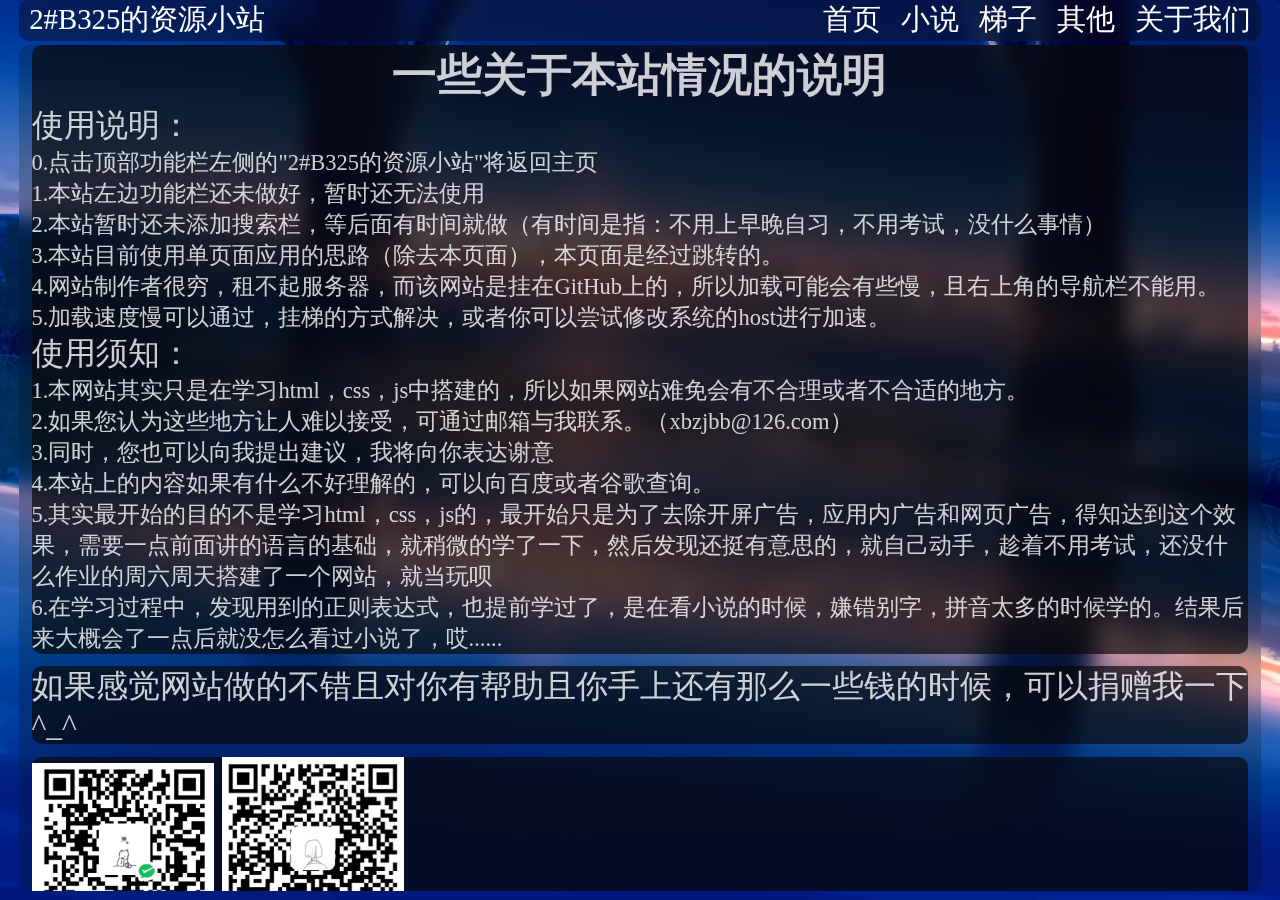
<file: about_us.html>
<!DOCTYPE html>
<html lang="en">

<head>
    <meta charset="UTF-8">
    <meta http-equiv="X-UA-Compatible" content="IE=edge">
    <meta name="viewport" content="width=device-width, initial-scale=1.0">
    <title>关于我们</title>
    <script src="./js/about_us/aboout_us.js"></script>
    <link rel="stylesheet" href="./css/css.css">
    <link rel="stylesheet" href="./css/about_us/about_us.css">
</head>

<body>

    <div class="text">
        <div class="about_us" id="about_us">
            <div class="content">
                <div class="tetil">
                    <h2>
                        一些关于本站情况的说明
                    </h2>
                    <ul>使用说明：
                        <li>0.点击顶部功能栏左侧的"2#B325的资源小站"将返回主页</li>
                        <li>1.本站左边功能栏还未做好，暂时还无法使用</li>
                        <li>2.本站暂时还未添加搜索栏，等后面有时间就做（有时间是指：不用上早晚自习，不用考试，没什么事情）</li>
                        <li>3.本站目前使用单页面应用的思路（除去本页面），本页面是经过跳转的。</li>
                        <li>4.网站制作者很穷，租不起服务器，而该网站是挂在GitHub上的，所以加载可能会有些慢，且右上角的导航栏不能用。</li>
                        <li>5.加载速度慢可以通过，挂梯的方式解决，或者你可以尝试修改系统的host进行加速。</li>
                    </ul>
                    <ul>使用须知：
                        <li>1.本网站其实只是在学习html，css，js中搭建的，所以如果网站难免会有不合理或者不合适的地方。</li>
                        <li>2.如果您认为这些地方让人难以接受，可通过邮箱与我联系。（xbzjbb@126.com）</li>
                        <li>3.同时，您也可以向我提出建议，我将向你表达谢意</li>
                        <li>4.本站上的内容如果有什么不好理解的，可以向百度或者谷歌查询。</li>
                        <li>5.其实最开始的目的不是学习html，css，js的，最开始只是为了去除开屏广告，应用内广告和网页广告，得知达到这个效果，需要一点前面讲的语言的基础，就稍微的学了一下，然后发现还挺有意思的，就自己动手，趁着不用考试，还没什么作业的周六周天搭建了一个网站，就当玩呗</li>
                        <li>6.在学习过程中，发现用到的正则表达式，也提前学过了，是在看小说的时候，嫌错别字，拼音太多的时候学的。结果后来大概会了一点后就没怎么看过小说了，哎......</li>
                    </ul>                  
                </div>
            </div>
            <div class="content">
                <ul>如果感觉网站做的不错且对你有帮助且你手上还有那么一些钱的时候，可以捐赠我一下^_^</ul>              
            </div>
            <div class="content">
                <img src="./picture/about_us/weixin.png" alt="">
                <img src="./picture/about_us/zhifubao.png" alt="">
            </div>
        </div>
    </div>




    <!-- 顶部导航栏 -->
    <div class="label_top">
        <ul>
            <li style="float:left"><a href="./sign_in.html" onclick="a_click(event)">2#B325的资源小站</a></li>
            <li><a onclick="as()">关于我们</a></li>
            <li><a href="#">其他</a>
                <div class="flod">
                    <ul>
                        <li><a href="#app" onclick="a_click(event)">软件</a></li>
                        <li><a href="#anime" onclick="a_click(event)">动漫</a></li>
                        <li><a href="#cartoon" onclick="a_click(event)">漫画</a></li>
                    </ul>
                </div>
            </li>
            <li><a>梯子</a>
                <div class="flod">
                    <ul>
                        <li><a href="#agent-ios" onclick="a_click(event)">苹果</a></li>
                        <li><a href="#agent-android" onclick="a_click(event)">安卓</a></li>
                        <li><a href="#agent-windows" onclick="a_click(event)">电脑</a></li>
                    </ul>
                </div>
            </li>
            <li><a href="#novel" onclick="a_click(event)">小说</a></li>
            <li><a href="#home-page" onclick="a_click(event)">首页</a></li>
        </ul>
    </div>
</body>

</html>
</file>
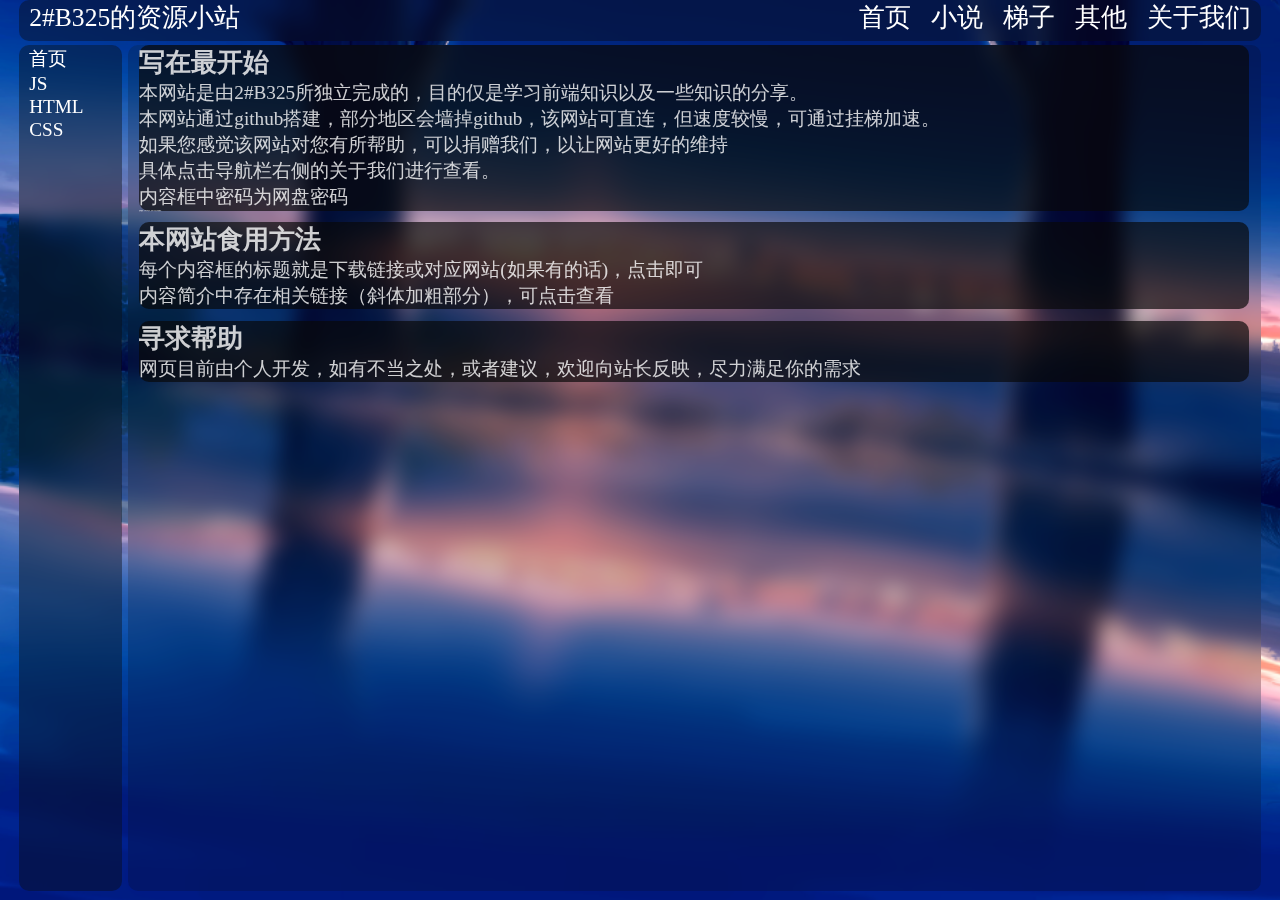
<file: sign_in.html>
<!DOCTYPE html>
<html lang="en">

<head>
    <meta charset="UTF-8">
    <meta http-equiv="X-UA-Compatible" content="IE=edge">
    <meta name="viewport" content="width=device-width, initial-scale=1.0">
    <link rel="stylesheet" href="./css/sign_in/sign_in.css">
    <link rel="stylesheet" href="./css/css.css">
    <script src="./js/jquery.js"></script>
    <script src="./js/sign_in/sign_in.js"></script>
    <title>2#B325的资源小站</title>
</head>


<body onload="start()">
    <div class="text">
        <div class="total">

            <div class="home-page" id="home-page">
                <div class="content">
                    <div class="title">
                        <h1>写在最开始</h1>
                    </div>
                    <p>本网站是由2#B325所独立完成的，目的仅是学习前端知识以及一些知识的分享。</p>
                    <p>本网站通过github搭建，部分地区会墙掉github，该网站可直连，但速度较慢，可通过挂梯加速。</p>
                    <p>如果您感觉该网站对您有所帮助，可以捐赠我们，以让网站更好的维持</p>
                    <p>具体点击导航栏右侧的关于我们进行查看。</p>
                    <p>内容框中密码为网盘密码</p>
                    <h6>如有侵权，可与站长联系，将在二十四小时内删除。</h6>
                </div>
                <div class="content">
                    <div class="title">
                        <h1>本网站食用方法</h1>
                    </div>
                    <p>每个内容框的标题就是下载链接或对应网站(如果有的话)，点击即可</p>
                    <p>内容简介中存在相关链接（斜体加粗部分），可点击查看</p>
                </div>
                <div class="content">
                    <div class="title">
                        <h1>寻求帮助</h1>
                    </div>
                    <p>网页目前由个人开发，如有不当之处，或者建议，欢迎向站长反映，尽力满足你的需求</p>
                </div>
            </div>


            <!--novel start-->
            <div class="novel" id="novel">
                <div class="content">
                    <div class="title">
                        <a href="http://zxcs.me/" target='_blank'>
                            <h3>知轩藏书</h3>
                        </a>
                        <p>
                            很好用的精校电子书下载网站
                        </p>
                    </div>
                </div>

                <div class="content">
                    <div class="title">
                        <a href="https://www.jiumodiary.com/" target='_blank'>
                            <h3>鸠摩搜索</h3>
                        </a>
                        <p>
                            很好用的电子书下载网站
                        </p>
                    </div>
                </div>

                <div class="content">
                    <div class="title">
                        <a href="http://www.23qb.net/" target='_blank'>
                            <h3>铅笔小说</h3>
                        </a>
                        <p>
                            很好用的电子书下载网站
                        </p>
                    </div>
                </div>

                <div class="content">
                    <div class="title">
                        <a href="https://wap.mhtxs.la/" target='_blank'>
                            <h3>棉花糖小说网</h3>
                        </a>
                        <p>
                            很好用的电子书下载网站(好像只有手机端)
                        </p>
                    </div>
                </div>

                <div class="content">
                    <div class="title">
                        <a href="https://boyunso.com/" target='_blank'>
                            <h3>拔云搜索</h3>
                        </a>
                        <p>
                            电子书搜索引擎。允许通过搜素大概情节，人物名称，后宫数量等找到书籍。
                        </p>
                    </div>
                </div>

                <div class="content">
                    <div class="title">
                        <a href="https://1login.to/" target='_blank'>
                            <h3>Z-Library</h3>
                        </a>
                        <p>
                            全球最大的免费电子书下载站，现在中国用户好像可以通过重定向进行登录，而无需翻墙。
                            要求用户具有它的账号，如果然您还没有账号，<a href="https://1login.to/registration.php"
                                target='_blank'><strong><em>请点击我</em></strong></a>
                        </p>
                    </div>
                </div>


            </div>
            <!--novel end-->


            <!--agent-ios start-->
            <div class="agent-ios" id="agent-ios">
                <div class="content">
                    <div class="title">
                        <a href="">
                            <h3>注意</h3>
                        </a>
                        <p>
                            以下介绍的软件，如要使用（除小火箭）不建议共享账号下载，大多有防共享机制！如要购买，则需要外区账号（<a href="https://yattazen.com/tutorial/how-to-register-us-appleid.html"
                            target='_blank'><strong><em>点击查看注册教程</em></strong></a>），此外还要注意，礼品卡和软件兑换码
                            不要购买低于当前汇率的，可能会造成该设备用过所有Apple ID连坐永久封禁。
                        </p>
                        <p>
                            此外，本站不提供机场或节点，如有需要请自行谷歌。
                        </p>
                        <p>
                            点击标签跳转AppStore进行下载。
                        </p>
                    </div>
                </div>
                <div class="content">
                    <div class="title">
                        <a href="https://apps.apple.com/us/app/quantumult-x/id1443988620">
                            <h3>Quanmutult x（圈X）</h3>
                        </a>
                        <p>
                            最美观的ios端代理，且功能强大，配合脚本可实现去除开屏，应用内，网页等的广告，
                            和获取部分软件的会员，订阅，全部功能等。可能需要花点时间学习。
                        </p>
                        <p>
                            价格：7.99$
                        </p>
                    </div>
                </div>
                <div class="content">
                    <div class="title">
                        <a href="https://apps.apple.com/us/app/shadowrocket/id932747118">
                            <h3>Shadowrocket（小火箭）</h3>
                        </a>
                        <p>
                            最实用，最简单，支持协议最多的ios端代理，配合脚本可实现去除开屏，应用内，网页等的广告，
                            和获取部分软件的会员，订阅，全部功能等。<a href="https://ioss.ml/share/ys#"
                            target='_blank'><strong><em>点击获取共享账号</em></strong></a>
                        </p>
                        <p>
                            价格：2.99$
                        </p>
                    </div>
                </div>
                <div class="content">
                    <div class="title">
                        <a href="https://apps.apple.com/sg/app/loon/id1373567447">
                            <h3>Loon</h3>
                        </a>
                        <p>
                            颜值较高，内容较为全面，使用便捷，适合新手入手，同样可以实现去广告和破解软件的功能。
                        </p>
                    </div>
                </div>
                <div class="content">
                    <div class="title">
                        <a href="https://apps.apple.com/us/app/surge-5/id1442620678">
                            <h3>Surge 5（色鸡）</h3>
                        </a>
                        <p>
                            功能最全面，最强大。是iOS代理软件的模范，不过学习使用成本高，使用有些麻烦，且价格昂贵。
                        </p>
                        <p>
                            价格：49.99$（买断已有内容，获取接下来一年的更新内容）  过期后，年订阅：14.99$
                        </p>
                    </div>
                </div>
                <div class="content">
                    <div class="title">
                        <a href="https://apps.apple.com/app/stash/id1596063349">
                            <h3>Stash</h3>
                        </a>
                        <p>
                            说是clash的ios版，使用上很麻烦，且代理效果不怎么好，感觉什么功能都有了，但又什么都不好。非常不建议入手。
                        </p>
                        <p>
                            价格：3.99$
                        </p>
                    </div>
                </div>
            </div>
            <!--agent-ios end-->


            <!--agent-android start-->
            <div class="agent-android" id="agent-android">
                <div class="content">
                    <div class="title">
                        <a href="https://wwjt.lanzouw.com/iqNOU0pxqtqf" target='_blank'>
                            <h3>V2ray</h3>
                        </a>
                        <p>
                            流行的安卓代理,密码：gkdc。
                        </p>
                    </div>
                </div>
                <div class="content">
                    <div class="title">
                        <a href="https://wwjt.lanzouw.com/iRc9W0pxqkte" target='_blank'>
                            <h3>Clash</h3>
                        </a>
                        <p>
                            流行的安卓代理，密码：5ybh
                        </p>
                    </div>
                </div>
                <div class="content">
                    <div class="title">
                        <a href="https://wwjt.lanzouw.com/iyoQs0pxqnng" target='_blank'>
                            <h3>SSRray</h3>
                        </a>
                        <p>
                            流行的安卓代理，密码:6br8
                        </p>
                    </div>
                </div>
            </div>
            <!--agent-android end-->


            <!--agent-windows start-->
            <div class="agent-windows" id="agent-windows">
                <div class="content">
                    <div class="title">
                        <a href="https://wwjt.lanzouw.com/iEQzF0pxrgsf" target='_blank'>
                            <h3>V2rayN</h3>
                        </a>
                        <p>
                            适应后用起来挺方便的，代理效果好。
                        </p>
                    </div>
                </div>
                <div class="content">
                    <div class="title">
                        <a href="https://wwjt.lanzouw.com/iW87W0pxr4yj" target='_blank'>
                            <h3>Clash.net</h3>
                        </a>
                        <p>
                            最美观的电脑代理软件了，但是不开源，也不更新了。密码:3y1i
                        </p>
                    </div>
                </div>
                <div class="content">
                    <div class="title">
                        <a href="https://wwjt.lanzouw.com/iN8Bs0pxrnti" target='_blank'>
                            <h3>Clash for Windows</h3>
                        </a>
                        <p>
                            用的人最多，最流行，自带策略。下载的是汉化版本。密码:fs2y
                        </p>
                    </div>
                </div>
            </div>
            <!--agent-windows end-->


            <!--app start-->
            <div class="app" id="app">
                <div class="content">
                    <div class="title">
                        <a href="">
                            <h3>一些说明</h3>
                        </a>
                        <p>
                            ipa文件是ios的软件包，需要签名，签名还需要证书。软件有<a href="https://esign.yyyue.xyz"target='_blank'><strong><em>轻松签</em></strong></a>,
                            <a href="https://udid.nuosike.cn/sign/" target='_blank'><strong><em>全能签</em></strong></a>...
                            <a href="http://pc.i4.cn/news_detail_38195.html" target='_blank'><strong><em>用电脑签名的教程</em></strong></a>，点击即可，
                            <a href="https://www.lanzouv.com/b0ejh6u9g" target='_blank'><strong><em>点击获得证书</em></strong></a>，15.4以上的系统无法使用巨魔安装。
                        </p>
                        <p>
                            apk为安卓端软件安装包，exe电脑的软件包，发现下载文件为zip，解压即可
                        </p>
                    </div>
                </div>
                <div class="content">
                    <div class="title">
                        <a href="https://www.yuque.com/yihulaojiu-gsfg9/zz2qv5/vixkf6" target='_blank'>
                            <h3>Adobe全家桶</h3>
                        </a>
                        <p>
                            adobe系列的下载站，快速且绿色
                        </p>
                    </div>
                </div>
                <div class="content">
                    <div class="title">
                        <a href="https://wwjt.lanzouw.com/iad030pxsl8b" target='_blank'>
                            <h3>Apps Manager</h3>
                        </a>
                        <p>
                            使用巨魔安装，配合已有的备份可获取大多数软件的会员和订阅。密码:ahmr
                        </p>
                    </div>
                </div>
                <div class="content">
                    <div class="title">
                        <a href="https://wwjt.lanzouw.com/ihc3F0pxsl9c" target='_blank'>
                            <h3>Blacklist</h3>
                        </a>
                        <p>
                            证书过期，可用此恢复（最好不要将它和其它ipa用一个证书签名）。密码:d3s2
                        </p>
                    </div>
                </div>
                <div class="content">
                    <div class="title">
                        <a href="https://wwjt.lanzouw.com/i1vXQ0pxsa0h" target='_blank'>
                            <h3>Filza</h3>
                        </a>
                        <p>
                            巨魔安装，文件管理器，可查看所有文件（包括系统文件，所以最好不要乱改）。密码:egjv
                        </p>
                    </div>
                </div>
                <div class="content">
                    <div class="title">
                        <a href="https://wwjt.lanzouw.com/inQOl0pxsgoh" target='_blank'>
                            <h3>Shu</h3>
                        </a>
                        <p>
                            强大的文件管理器。密码:4trt
                        </p>
                    </div>
                </div>
                <div class="content">
                    <div class="title">
                        <a href="https://wwjt.lanzouw.com/izaql0pxskyb" target='_blank'>
                            <h3>源阅读</h3>
                        </a>
                        <p>
                            ios最好的阅读软件之一，需要书源<a href="./json/shareBookSource.json"><strong><em>点击获得</em></strong></a>。密码:9677
                        </p>
                    </div>
                </div>
                <div class="content">
                    <div class="title">
                        <a href="https://wwjt.lanzouw.com/iVLlN0pxsioj" target='_blank'>
                            <h3>趣听音乐</h3>
                        </a>
                        <p>
                            很好用的ios端听歌软件。密码:9obk
                        </p>
                    </div>
                </div>
                <div class="content">
                    <div class="title">
                        <a href="https://wwjt.lanzouw.com/ip0EC0pxsite" target='_blank'>
                            <h3>香色闺阁</h3>
                        </a>
                        <p>
                           ios最好的阅读软件之一，需要书源<a href="./json/香色精选300+书源（7.20检测）(1).xbs" target='_blank'><strong><em>点击获得</em></strong></a>。密码:b4cq
                        </p>
                    </div>
                </div>
                <div class="content">
                    <div class="title">
                        <a href="https://wwjt.lanzouw.com/ivBnt0pxs5cj" target='_blank'>
                            <h3>开源阅读</h3>
                        </a>
                        <p>
                            安卓端最好用的阅读软件，需要书源<a href="./json/shareBookSource.json" target='_blank'><strong><em>点击获得</em></strong></a>。密码:6wio
                        </p>
                    </div>
                </div>
            </div>
            <!--app end-->



            <!--anime start-->
            <div class="anime" id="anime">
                <div class="content">
                    <div class="title">
                        <a href="">
                            <h3>暂无</h3>
                        </a>
                        <p>
                            介绍
                        </p>
                    </div>
                </div>
            </div>
            <!--anime end-->



            <!--cartoon start-->
            <div class="cartoon" id="cartoon">
                <div class="content">
                    <div class="title">
                        <a href="">
                            <h3>暂无</h3>
                        </a>
                        <p>
                            介绍
                        </p>
                    </div>
                </div>
            </div>
            <!--cartoon end-->

        </div>
    </div>













    <!--导航栏（左上）-->
    <div class="label_top">
        <ul>
            <li style="float:left"><a href="./sign_in.html" onclick="a_click(event)">2#B325的资源小站</a></li>
            <li><a href="./about_us.html">关于我们</a></li>
            <li><a href="#">其他</a>
                <div class="flod">
                    <ul>
                        <li><a href="#app" onclick="a_click(event)">软件</a></li>
                        <li><a href="#anime" onclick="a_click(event)">动漫</a></li>
                        <li><a href="#cartoon" onclick="a_click(event)">漫画</a></li>
                    </ul>
                </div>
            </li>
            <li><a>梯子</a>
                <div class="flod">
                    <ul>
                        <li><a href="#agent-ios" onclick="a_click(event)">苹果</a></li>
                        <li><a href="#agent-android" onclick="a_click(event)">安卓</a></li>
                        <li><a href="#agent-windows" onclick="a_click(event)">电脑</a></li>
                    </ul>
                </div>
            </li>
            <li><a href="#novel" onclick="a_click(event)">小说</a></li>
            <li><a href="#home-page" onclick="a_click(event)">首页</a></li>
        </ul>
    </div>


    <div class="label_left">
        <ul>
            <li><a href="#">首页</a></li>
            <li><a href="#">JS</a></li>
            <li><a href="#">HTML</a></li>
            <li><a href="#">CSS</a></li>
        </ul>
    </div>
</body>

</html>
</file>
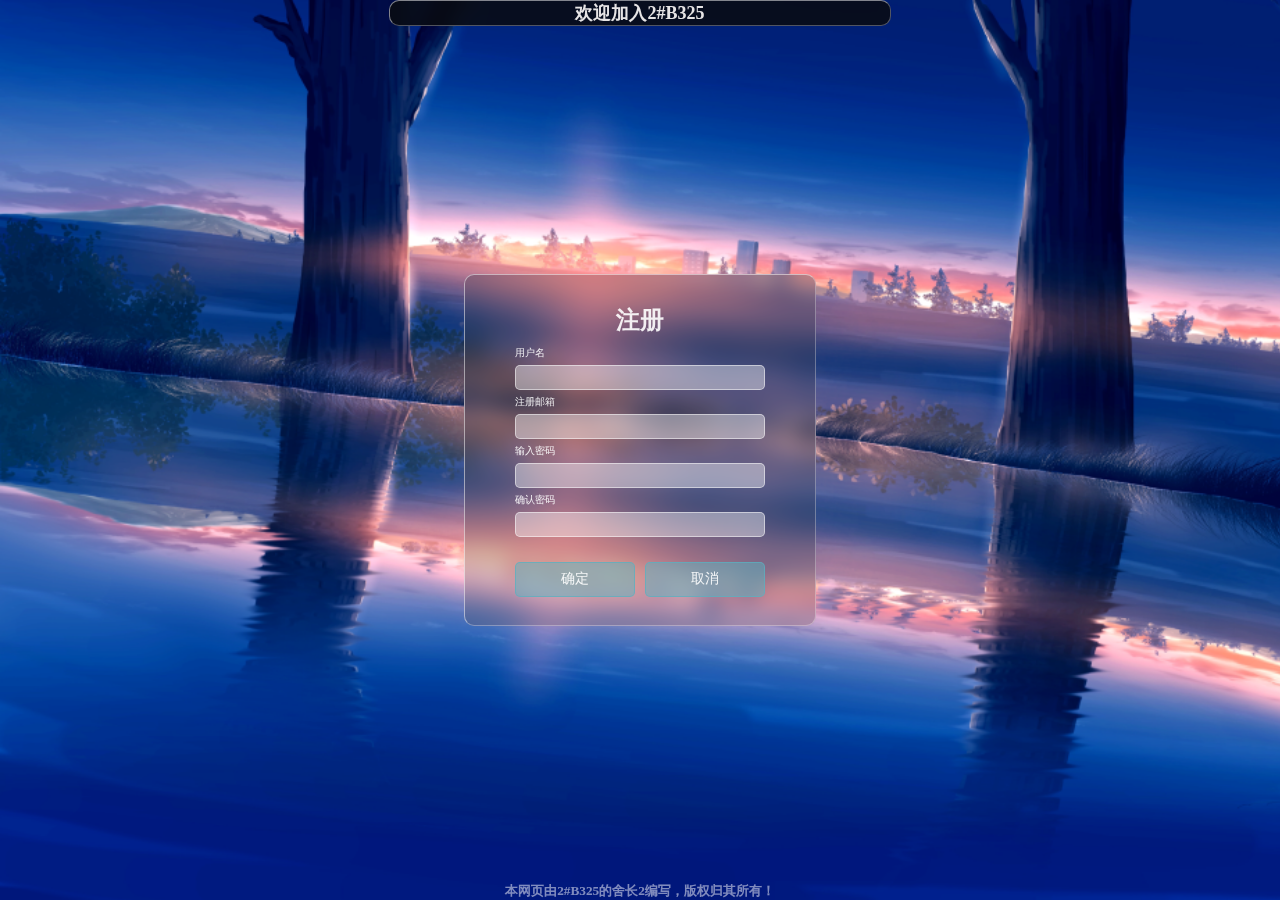
<file: sign_up.html>
<!DOCTYPE html>
<html lang="en">
<head>
    <meta charset="UTF-8">
    <meta http-equiv="X-UA-Compatible" content="IE=edge">
    <meta name="viewport" content="width=device-width, initial-scale=1.0">
    <title>2#B325的资源小站的注册</title>
    <script src="./js/jquery.js"></script>
    <script src="./js/sign_up/sign_up.js"></script>
    <link rel="stylesheet" href="./css/sign_up/sign_up.css">
</head>
<body>
    <header>
        <h1>
            欢迎加入2#B325
        </h1>
    </header>
    <div class="box">
        <h2>
            注册
        </h2>
        <div class="input-box">
            <label>用户名</label>
            <input type="text">
        </div>
        <div class="input-box">
            <label>注册邮箱</label>
            <input type="email">
        </div>
        <div class="input-box">
            <label>输入密码</label>
            <input type="password">
        </div>
        <div class="input-box">
            <label>确认密码</label>
            <input type="password">
        </div>
        <div class="btn-box">
            <div>
                <button onclick="sign_up()">确定</button>
                <button onclick="window.location.href='../../index.html'">取消</button>
            </div>
        </div>
    </div>
    <footer>
        <h5>
            本网页由2#B325的舍长2编写，版权归其所有！
        </h5>
    </footer>
</body>
</html>
</file>
<file: css/css.css>
* {
  margin: 0;
  padding: 0;
}
img {
  height: 15%;
  width: 15%;
}

body {
  height: 100vh;
  background: url(../../picture/back1.png) no-repeat; /*no-repeat无平埔*/
  background-size: cover; /*缩放背景图片以完全覆盖背景区，可能背景图片部分看不见*/
}

ul,
ol {
  list-style: none;
  font-family: "楷体", "楷体_GB2312";
}

a {
  color: rgba(255, 255, 255, 0.8);
  text-decoration: none; /*去除链接下方下划线*/
  transition: all 0.3s ease-in-out;
}

div.content {
  position: relative;
  top: 1%;
  left: 1%;
  width: 98%;
  height: auto;
  margin-bottom: 1%;

  list-style: none;

  background-color: rgba(9, 9, 9, 0.6);
  backdrop-filter: blur(10px);
  border-radius: 10px;
  font-size: 30px;
  color: rgba(255, 255, 255, 0.8);
}
</file>
<file: css/about_us/about_us.css>
.text>.about_us>.content>.tetil>h2{
    text-align: center;
    font-size: 5vh;
}

.about_us ul{
    font-size: 3.5vh;
}

.about_us li{
    font-size: 2.5vh;
}

.text p{
    font-size: 25px;
}

.text{
    position: fixed;
    top: 5%;
    left: 1.5%;
    width: 97%;
    height: 94%;
    overflow: auto;

    list-style: none;

    font-family: "楷体","楷体_GB2312";

    background-color: rgba(9,9,9,0.2);
    backdrop-filter: blur(10px);
    border-radius: 10px;
    font-size: 30px;
    color: rgba(255, 255, 255, 0.9);
}


.label_top>ul{
    position: fixed;
    top: 0;
    left: 1.5%;
    width: 97%;
    height: 4.5%;
    /*overflow: hidden;*/

    list-style: none;

    background-color: rgba(9,9,9,0.4);
    backdrop-filter: blur(10px);
    border-radius: 10px;

    font-size: 3.2vh;
    color: rgba(255, 255, 255, 0.8);
}
.label_top>ul>li{
    float:right;
}
.label_top>ul li a{
    color: white;
    padding: 0 10px;/*标签间距 上下 左右*/
}




.flod{
    position: absolute;
    width: 100%;
    height: 0;
    overflow: hidden;
}
.flod>ul>li{
    width: max-content;
    
    background-color: rgba(9,9,9,0.2);
    backdrop-filter: blur(10px);
    border-radius: 10px;
}
.label_top>ul>li:hover .flod{
    height: auto;
}


li a:hover:not(:active){
    background-color: rgba(212, 209, 221, 0.8);
    color: rgb(29, 31, 71);
    backdrop-filter: blur(10px);
    border-radius: 8px;
}
li a:active{
    background-color: rgba(255, 255, 255, 0.918);
    color: rgb(21, 20, 28);
    backdrop-filter: blur(10px);
    border-radius: 8px;
}
</file>
<file: css/sign_in/sign_in.css>
h1,h3{
    font-size: 2vw;
}
h6{
    font-size: 0.1vw;
}

.text p{
    font-size: 1.5vw;
}

.text{
    position: fixed;
    top: 5%;
    left: 10%;
    width: 88.5%;
    height: 94%;
    overflow: auto;

    list-style: none;

    font-family: "楷体","楷体_GB2312";

    background-color: rgba(9,9,9,0.2);
    backdrop-filter: blur(10px);
    border-radius: 10px;
    color: rgba(255, 255, 255, 0.9);
}


.label_top>ul{
    position: fixed;
    top: 0;
    left: 1.5%;
    width: 97%;
    height: 4.5%;
    /*overflow: hidden;*/

    list-style: none;

    background-color: rgba(9,9,9,0.4);
    backdrop-filter: blur(10px);
    border-radius: 10px;

    font-size: 2vw;
    color: rgba(255, 255, 255, 0.8);
}
.label_top>ul>li{
    float:right;
}
.label_top>ul li a{
    color: white;
    padding: 0 10px;/*标签间距 上下 左右*/
}



.label_left ul{
    list-style-type: none;/*去除列表样式*/

    position: fixed;
    overflow: auto;
    width: 8%;
    height: 94%;
    top: 5%;
    left: 1.5%;

    overflow: hidden;

    background-color: rgba(9,9,9,0.4);
    backdrop-filter: blur(10px);
    border-radius: 10px;
    font-size: 1.5vw;
    color: rgba(255, 255, 255, 0.8);
} 
.label_left li a{
    display: block;
    color: white;
    padding:1px 45px 0 10px;

    transition: all 0.3s ease-in-out; 

    text-decoration: none;
}



.flod{
    position: absolute;
    width: 100%;
    height: 0;
    overflow: hidden;
}
.flod>ul>li{
    width: max-content;
    
    background-color: rgba(9,9,9,0.2);
    backdrop-filter: blur(10px);
    border-radius: 10px;
}
.label_top>ul>li:hover .flod{
    height: auto;
}


li a:hover:not(:active){
    background-color: rgba(212, 209, 221, 0.8);
    color: rgb(29, 31, 71);
    backdrop-filter: blur(10px);
    border-radius: 8px;
}
li a:active{
    background-color: rgba(255, 255, 255, 0.918);
    color: rgb(21, 20, 28);
    backdrop-filter: blur(10px);
    border-radius: 8px;
}
</file>
<file: css/sign_up/sign_up.css>
/*@charset "utf-8";*/
/*sign_up.html*/

* {
    margin: 0;
    padding: 0;
}
header{
    position: absolute;
    top: 0%;
    width: 500px;
    height: auto;
    border-top: 1px solid rgba(255,255,255,0.5);
    border-left: 1px solid rgba(255,255,255,0.5);
    border-bottom: 1px solid rgba(255,255,255,0.3);
    border-right: 1px solid rgba(255,255,255,0.3);
    backdrop-filter: blur(10px);
    background: rgba(9, 9, 9, 0.8);
    border-radius: 10px;
}

header > h1{
    font-size: large;
    color: rgba(255, 253, 252, 0.9);
    text-align: center;
}

body {
    height: 100vh;
    background: url(../../picture/back1.png) no-repeat;/*no-repeat无平埔*/
    background-size: cover;/*缩放背景图片以完全覆盖背景区，可能背景图片部分看不见*/
    display: flex;
    justify-content: center;/*竖直居中*/
    align-items: center;/*水平居中*/
}

.box {
    width: 350px;
    height: 350px;
    border-top: 1px solid rgba(255,255,255,0.5);
    border-left: 1px solid rgba(255,255,255,0.5);
    border-bottom: 1px solid rgba(255,255,255,0.3);
    border-right: 1px solid rgba(255,255,255,0.3);
    backdrop-filter: blur(10px);
    background: rgba(50,50,50,0.2);
    display: flex;
    flex-direction: column;/*竖直排列，从上到下*/
    justify-content: center;
    align-items: center;
    border-radius: 10px;/*让边角圆润*/
}

.box > h2 {
    color: rgba(255,255,255,0.9);
    margin-bottom: 10px;/*下边距*/
}

.box .input-box {
    display: flex;
    flex-direction: column;
    box-sizing: border-box;/*自动规范元素宽高*/
    margin-bottom: 5px;
}

.box .input-box label {
    font-size: 10px;
    color: rgba(255,255,255,0.9);
    margin-bottom: 5px;
}

.box .input-box input {
    width: 250px;
    height: 25px;
    letter-spacing: 1px;
    font-size: 14px;
    box-sizing: border-box; 
    border-radius: 5px;
    border: 1px solid rgba(255,255,255,0.5);
    background: rgba(255,255,255,0.4);
    outline: none;
    padding: 0 12px;
    color: rgba(255,255,255,0.9);
    transition: 0.5s;
}

.box .input-box input:focus {
    border: 1px solid rgba(155, 153, 153, 0.9);
}

.box .btn-box {
    width: 250px;
    display: flex;
    flex-direction: column;
    align-items: start;
}

.box .btn-box > a {
    outline: none;
    display: block;
    width: 250px;
    text-align: end;
    text-decoration: none;
    font-size: 13px;
    color: rgba(255,255,255,0.9);
}

.box .btn-box > a:hover {
    color: rgba(255,255,255,1);
}

.box .btn-box > div {
    margin-top: 10px;
    display: flex;
    justify-content: center;
    align-items: center;
}

.box .btn-box > div > button {
    outline: none;/*外边框*/
    margin-top: 10px;
    display: block;/*将元素显示为块级元素*/
    font-size: 14px;
    border-radius: 5px;
    transition: 0.2s;
}

.box .btn-box > div > button:nth-of-type(1) {
    width: 120px;
    height: 35px;
    color: rgba(255,255,255,0.9);
    border: 1px solid rgba(91, 177, 192, 0.7);
    background: rgba(91, 177, 192, 0.5);
}

.box .btn-box > div > button:nth-of-type(2) {
    width: 120px;
    height: 35px;
    margin-left: 10px;
    color: rgba(255,255,255,0.9);
    border: 1px solid rgba(91, 177, 192, 0.7);
    background: rgba(91, 177, 192, 0.5);
}

.box .btn-box > div > button:hover {
    border: 1px solid rgba(255, 253, 252, 0.7);
    background: #f6f5f480;
}

footer{
    position: absolute;
    bottom: 0;
    backdrop-filter: blur(10px);
}
footer > h5{
    color: rgba(255, 255, 255, 0.5);
}
</file>
